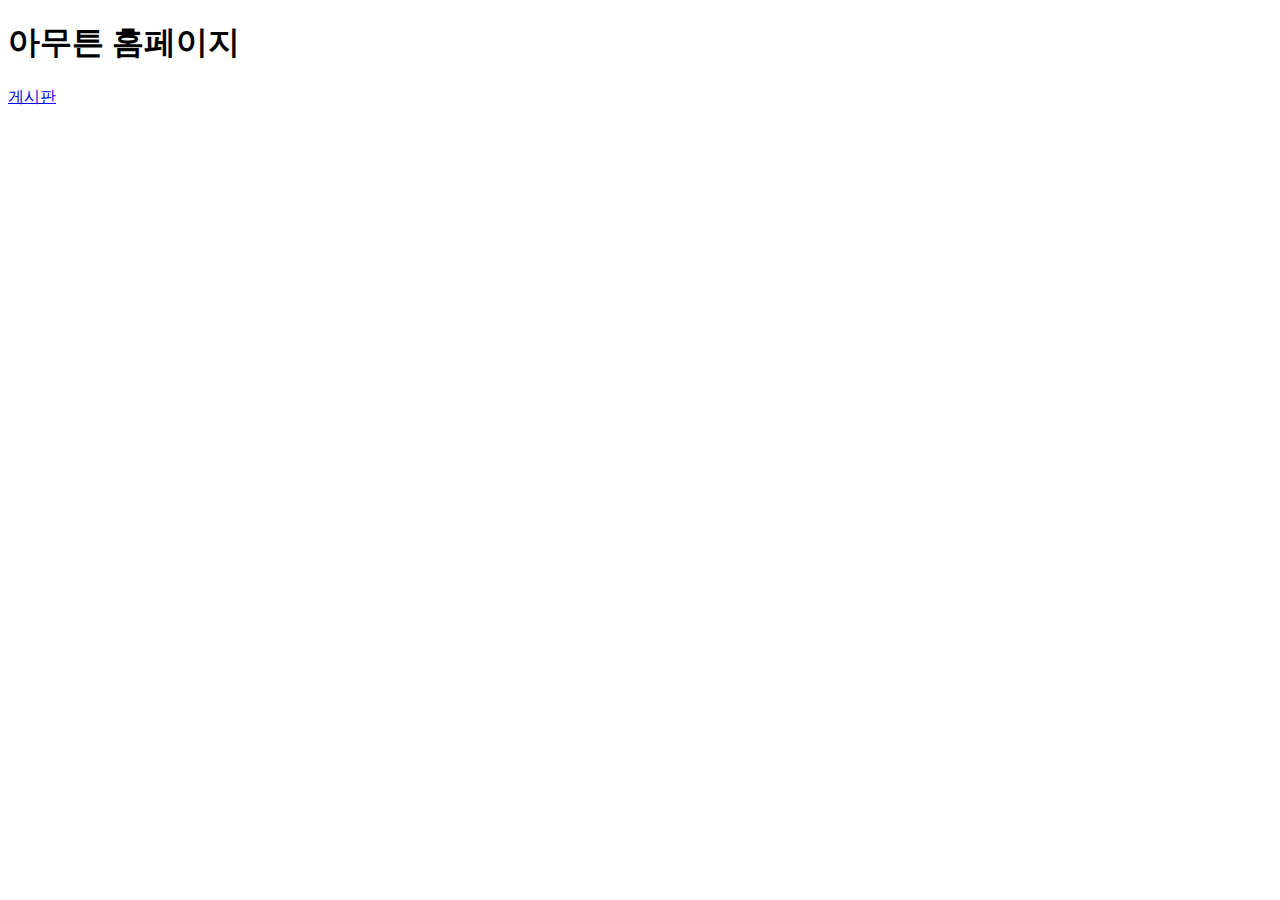
<file: src/main/resources/static/index.html>
<!DOCTYPE html>
<html lang="ko">
<head>
<meta charset="UTF-8">
<meta http-equiv="X-UA-Compatible" content="IE=edge">
<meta name="viewport" content="width=device-width, initial-scale=1.0">
<title>220714 실습 메인</title>
</head>
<body>

    <h1>아무튼 홈페이지</h1>
        
    <a href="/board/list">게시판</a>
</body>
</html>
</file>
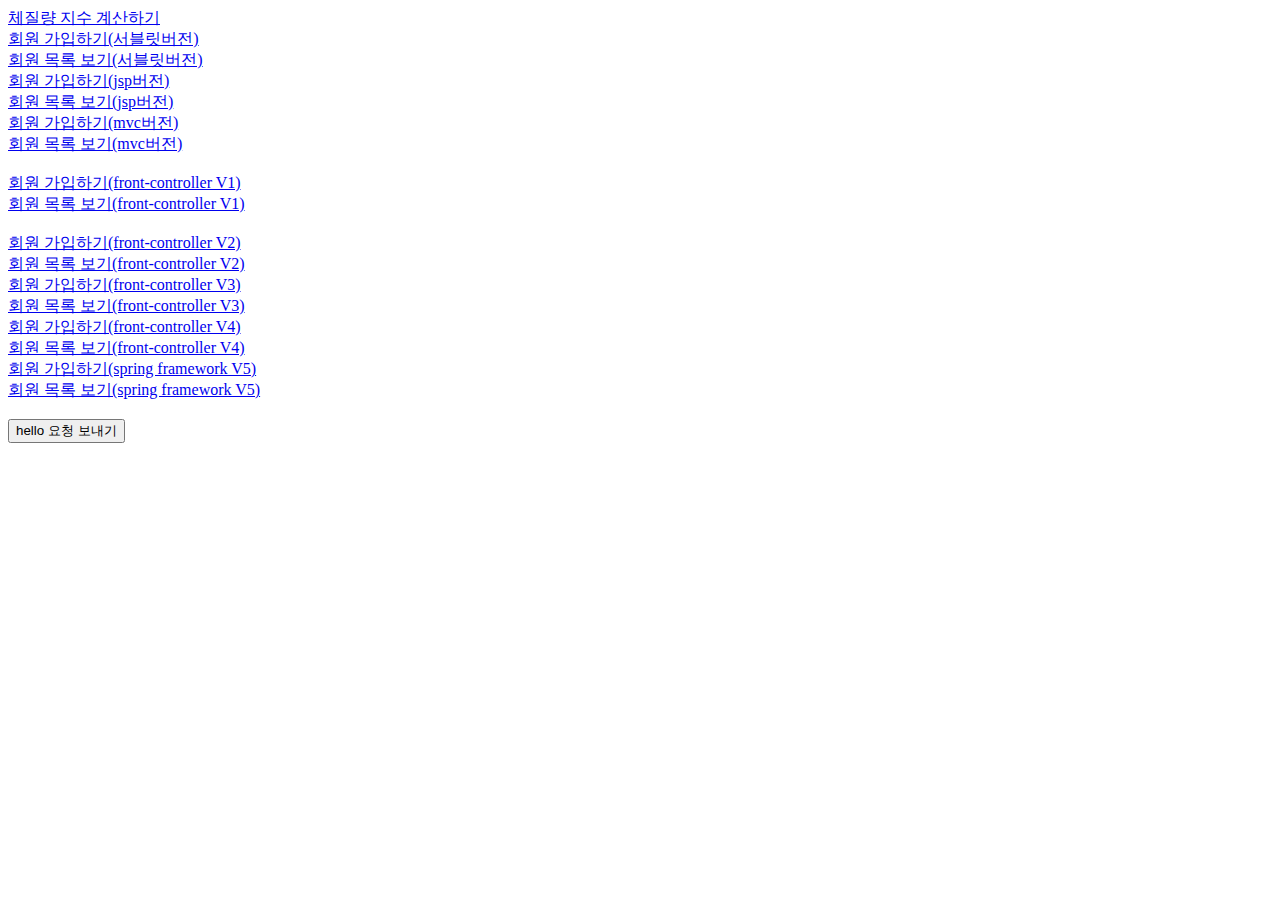
<file: src/main/resources/static/index2.html>
<!DOCTYPE html>
<html lang="ko">
<head>
    <meta charset="UTF-8">
    <title>Title</title>
</head>
<body>

<a href="/info.html">체질량 지수 계산하기</a>  <!-- /info.html = 정적 리소스를 내놔라 라는 뜻.-->
<br>
<a href="/register-form">회원 가입하기(서블릿버전)</a>
<br>
<a href="/members">회원 목록 보기(서블릿버전)</a>
<br>
<a href="/chap02/reg_form.jsp">회원 가입하기(jsp버전)</a>
<br>
<a href="/chap02/members.jsp">회원 목록 보기(jsp버전)</a>
<br>
<a href="/mvc/join">회원 가입하기(mvc버전)</a>
<br>
<a href="/mvc/show">회원 목록 보기(mvc버전)</a>

<br>

<br>
<a href="/mvc/v1/join">회원 가입하기(front-controller V1)</a>
<br>
<a href="/mvc/v1/show">회원 목록 보기(front-controller V1)</a>
<br>

<br>
<a href="/mvc/v2/join">회원 가입하기(front-controller V2)</a>
<br>
<a href="/mvc/v2/show">회원 목록 보기(front-controller V2)</a>
<br>

<a href="/mvc/v3/join">회원 가입하기(front-controller V3)</a>
<br>
<a href="/mvc/v3/show">회원 목록 보기(front-controller V3)</a>
<br>

<a href="/mvc/v4/join">회원 가입하기(front-controller V4)</a>
<br>
<a href="/mvc/v4/show">회원 목록 보기(front-controller V4)</a>
<br>

<a href="/mvc/v5/join">회원 가입하기(spring framework V5)</a>
<br>
<a href="/mvc/v5/show">회원 목록 보기(spring framework V5)</a>
<br>

<br>

<form action="/req/hello" method="post">
    <button type="submit">hello 요청 보내기</button>
</form>

</body>
</html>
</file>
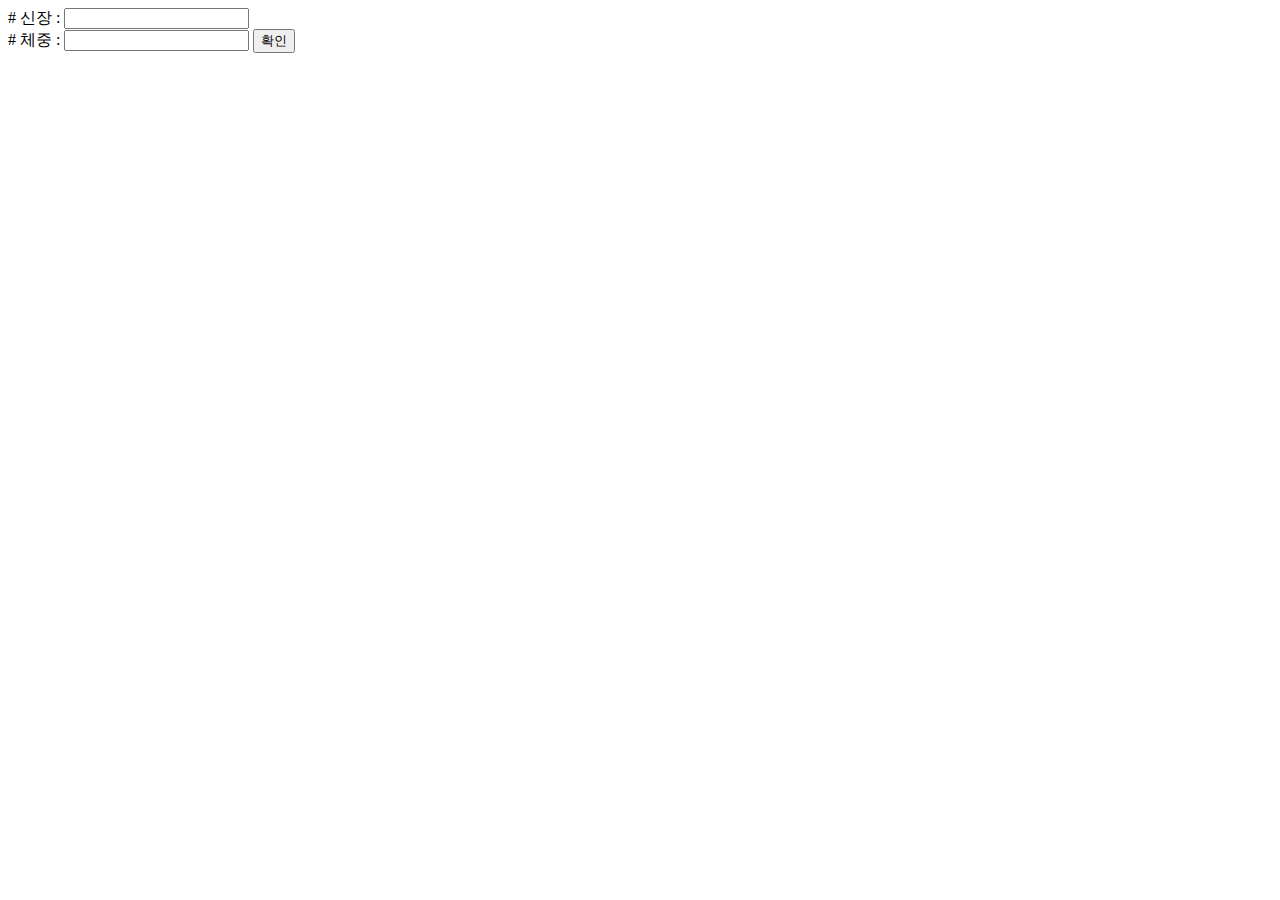
<file: src/main/resources/static/info.html>
<!DOCTYPE html>
<html lang="ko">
<head>
    <meta charset="UTF-8">
    <title>Title</title>
</head>
<body>

    <!--form : 서버에 제출하는 양식  action : 어디로 보낼건지 작성-->
    <form action="/info">
<!--                                input의 name 부분이 key값이 됨.-->
<!--        # 이름 : <input type="text" name="name">-->
<!--        <br>-->
        # 신장 : <input type="text" name="height">
        <br>
        # 체중 : <input type="text" name="weight">
        <button type="submit">확인</button>
    </form>

</body>
</html>
</file>
